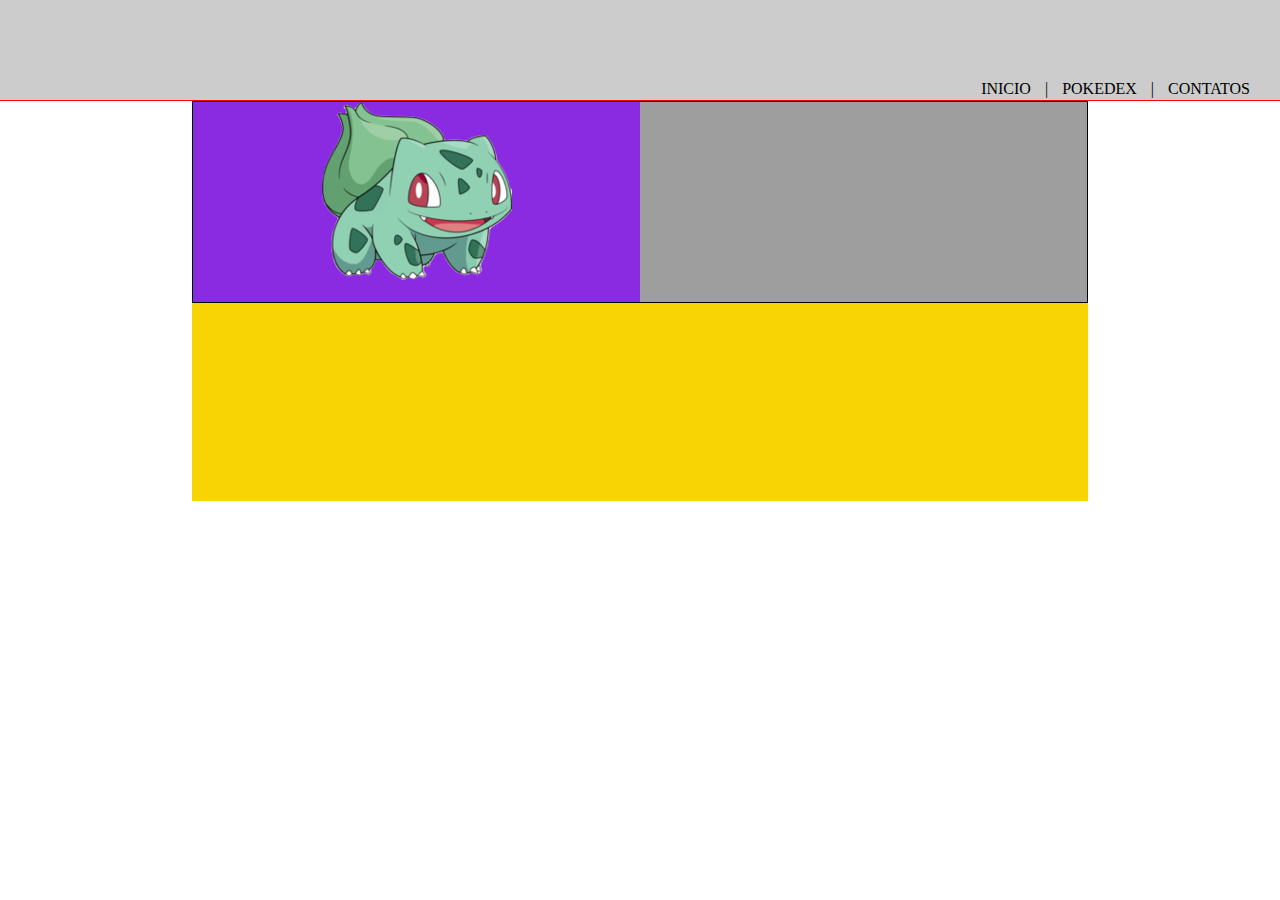
<file: Pokedex.html>
<!DOCTYPE html>
<!-- saved from url=(0033)http://127.0.0.1:5500/index.html# -->
<html lang="pt-br"><head><meta http-equiv="Content-Type" content="text/html; charset=UTF-8">
    
    <meta name="viewport" content="width=device-width, initial-scale=1.0">
    <title>Pokedex</title>
    <link rel="stylesheet" href="./Pokedex_files/style.css">
  </head>
  <body>
    <header>
      <div>
        <a href="http://127.0.0.1:5500/index.html" "index.html"="">Inicio</a> | 
        <a href="http://127.0.0.1:5500/index.html#">Pokedex</a> |
        <a href="http://127.0.0.1:5500/index.html#">Contatos</a>
      </div>
    </header>
    <section>
        <div id="conteudo">
          <div class="info-principal">
            <div class="imagem-info">
              <div>
                <img src="./Pokedex_files/bulbasaur.png" alt="Foto do Bulbasaur">
              </div>
              <div></div>
            </div>
            <div class="texto-info">
              <div></div>
              <div></div>
            </div>
          </div>
        </div>
    </section>
  <!-- Code injected by live-server -->
<script>
	// <![CDATA[  <-- For SVG support
	if ('WebSocket' in window) {
		(function () {
			function refreshCSS() {
				var sheets = [].slice.call(document.getElementsByTagName("link"));
				var head = document.getElementsByTagName("head")[0];
				for (var i = 0; i < sheets.length; ++i) {
					var elem = sheets[i];
					var parent = elem.parentElement || head;
					parent.removeChild(elem);
					var rel = elem.rel;
					if (elem.href && typeof rel != "string" || rel.length == 0 || rel.toLowerCase() == "stylesheet") {
						var url = elem.href.replace(/(&|\?)_cacheOverride=\d+/, '');
						elem.href = url + (url.indexOf('?') >= 0 ? '&' : '?') + '_cacheOverride=' + (new Date().valueOf());
					}
					parent.appendChild(elem);
				}
			}
			var protocol = window.location.protocol === 'http:' ? 'ws://' : 'wss://';
			var address = protocol + window.location.host + window.location.pathname + '/ws';
			var socket = new WebSocket(address);
			socket.onmessage = function (msg) {
				if (msg.data == 'reload') window.location.reload();
				else if (msg.data == 'refreshcss') refreshCSS();
			};
			if (sessionStorage && !sessionStorage.getItem('IsThisFirstTime_Log_From_LiveServer')) {
				console.log('Live reload enabled.');
				sessionStorage.setItem('IsThisFirstTime_Log_From_LiveServer', true);
			}
		})();
	}
	else {
		console.error('Upgrade your browser. This Browser is NOT supported WebSocket for Live-Reloading.');
	}
	// ]]>
</script>

</body></html>
</file>
<file: Pokedex_files/style.css>
* {
  margin: 0;
  padding: 0;
}

header {
  height: 100px;
  border-bottom: 1px solid red;
  background-color: #ccc;
}

header div {
  height: 20px;
  text-transform: uppercase;
  text-align: right;
  padding-top: 80px;
  margin-right: 20px;
}

header a {
  text-transform: uppercase;
  margin: 0 10px;
  color: #000000;
  text-decoration: none;
}

header a:hover {
  text-transform: uppercase;
  margin: 0 10px;
  color: #ff0000;
  text-decoration: none;
}

section {
  text-align: center;
}

#conteudo {
  width: 70%;
  background-color: rgb(248, 212, 5);
  min-height: 400px;
  margin: 0 auto;

.info-principal {
  background-color: rgb(136, 136, 136);
  min-height: 200px;
  border: 1px solid rgb(0, 0, 0);
  display: flex;
}

.imagem-info {
  background-color: blueviolet;
  min-height: 200px;
  width: 50%;
}

.texto-info {
  background-color: rgb(158, 158, 158);
  min-height: 200px;
  width: 50%;
}
</file>
